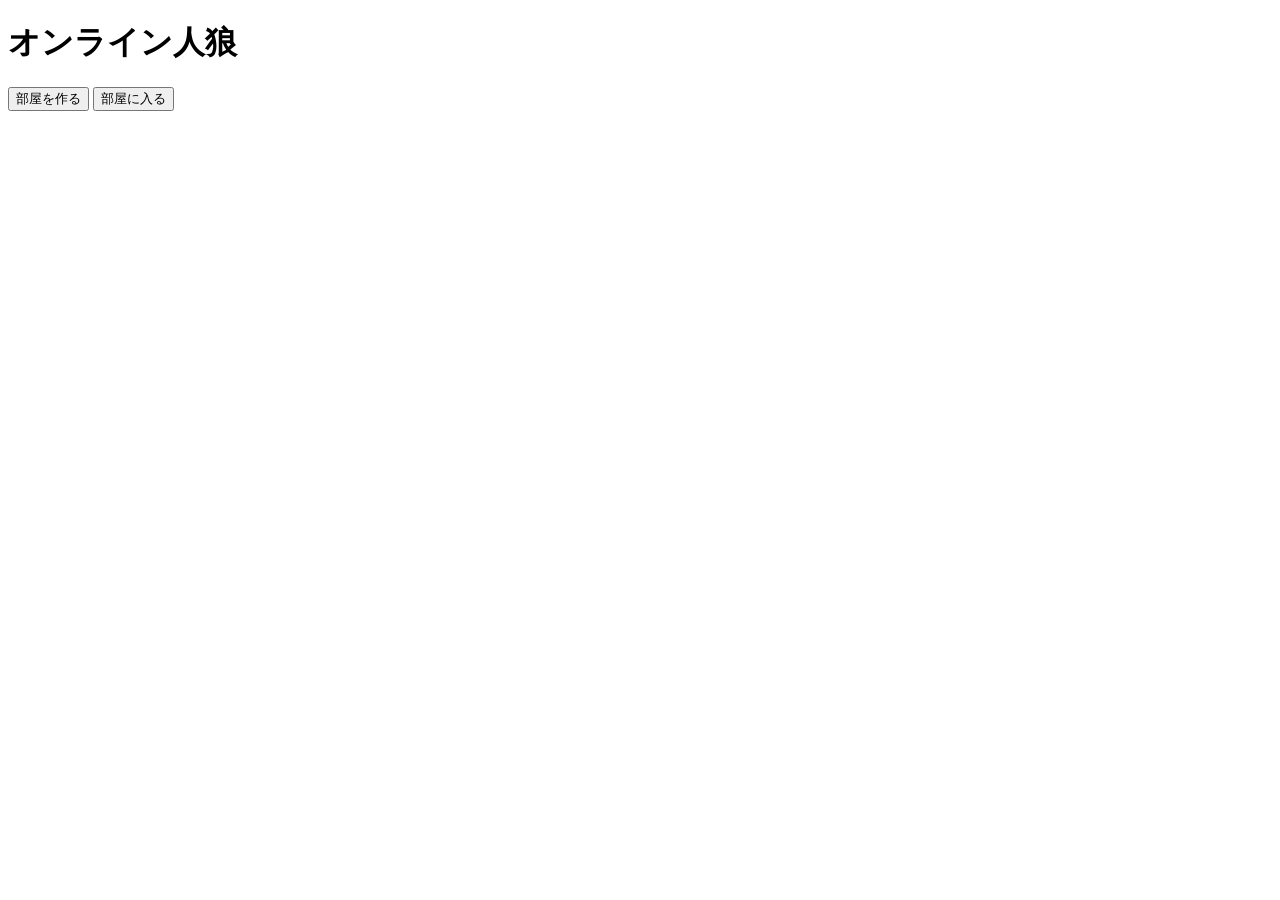
<file: index.html>
<!DOCTYPE html>
<html lang="en">
<head>
    <meta charset="UTF-8">
    <meta name="viewport" content="width=device-width, initial-scale=1.0">
    <title>人狼</title>
    <link rel="stylesheet" href="style.css">
    <link rel="shortcut icon" href="/favicon.ico" type="image/x-icon">
    
</head>
<body>
    
    <div class="container">
        <h1>オンライン人狼</h1>
        
        <button id="createRoom" class="start-btn">部屋を作る</button>

        <button type="button" id="enterRoom">部屋に入る</button>
    </div>

    
    <div id="modal" class="modal hidden">
    <div class="modal-backdrop"></div>

    <div class="modal-content">
        <p>部屋番号を入力</p>
        <input type="text" id="roomID">
        <button type="button"></button>
    </div>
    </div>

    <script src="main.js" type="module"></script>
</body>
</html>
</file>
<file: style.css>
.modal {
  position: fixed;
  inset: 0;
  z-index: 1000;
}

.modal.hidden {
  display: none;
}

.modal-backdrop {
  position: absolute;
  inset: 0;
  background: rgba(0, 0, 0, 0.35);
  backdrop-filter: blur(4px);
}

.modal-content {
  position: absolute;
  top: 50%;
  left: 50%;
  transform: translate(-50%, -50%) scale(0.95);
  background: white;
  border-radius: 16px;
  padding: 24px 28px;
  width: 320px;
  box-shadow: 0 20px 40px rgba(0, 0, 0, 0.2);
  animation: pop 0.25s ease forwards;
}
</file>
